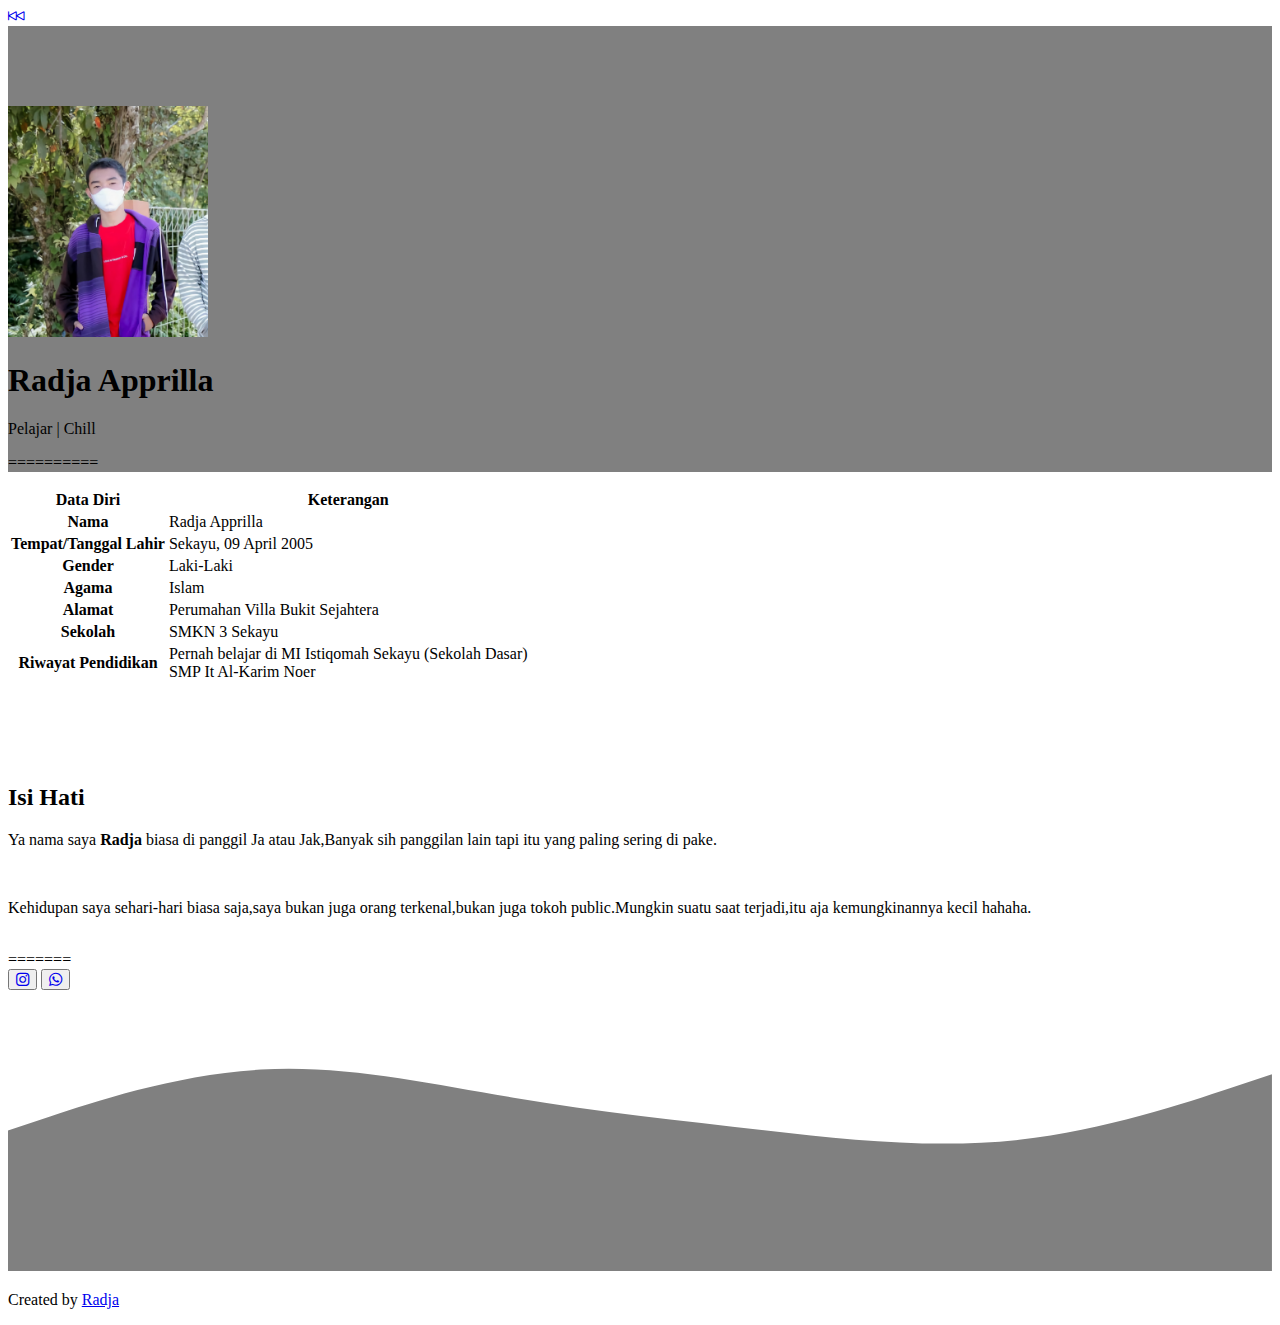
<file: bio.html>
<!DOCTYPE html>
<html lang="en">
<head>
  <meta charset="UTF-8">
  <meta name="viewport" content="width=device-width, initial-scale=1.0">
  <!-- Bootstrap CSS -->
    <link href="https://cdn.jsdelivr.net/npm/bootstrap@5.1.3/dist/css/bootstrap.min.css" rel="stylesheet" integrity="sha384-1BmE4kWBq78iYhFldvKuhfTAU6auU8tT94WrHftjDbrCEXSU1oBoqyl2QvZ6jIW3" crossorigin="anonymous">

    <!-- Css -->
    <link rel="stylesheet" href="style.css">
    <!-- Link icon -->
    <link rel="stylesheet" href="https://cdn.jsdelivr.net/npm/bootstrap-icons@1.8.3/font/bootstrap-icons.css">
    <!-- End css -->

    <title>Biodata </title>
  </head>
  <body>
</head>
<body>
  <!-- Navbar -->
    <nav class="navbar navbar-expand-lg navbar-dark bg-dark shadow fixed-top">
      <div class="container">
      <a class="navbar-brand" href="index.html"><i class="bi bi-skip-backward"></i></a>
      </button>
      </ul>
    </div>
    </div> 
    </nav>
    <!-- End Nav -->


<!-- Jumbotron -->
<section class="jumbotron text-center">
  <img src="img/k.jpg" alt="Radja" width="200" class="rounded-circle img-thumbnail">
  <h1 class="display-4 text-light">Radja Apprilla</h1>
  <p class="lead text-light">Pelajar | Chill</p>
  <p class="text-light">==========</p>
  <!-- <svg xmlns="http://www.w3.org/2000/svg" viewBox="0 0 1440 320"><path fill="#ffff" fill-opacity="1" d="M0,192L48,176C96,160,192,128,288,133.3C384,139,480,181,576,213.3C672,245,768,267,864,266.7C960,267,1056,245,1152,213.3C1248,181,1344,139,1392,117.3L1440,96L1440,320L1392,320C1344,320,1248,320,1152,320C1056,320,960,320,864,320C768,320,672,320,576,320C480,320,384,320,288,320C192,320,96,320,48,320L0,320Z"></path></svg> -->
</section>
<!-- End -->

<!-- Bio -->
<div class="container-fluid py-5">
  <div class="container"></div>
</div>
<table class="table">
  <thead>
    <tr>
      <th scope="col">Data Diri</th>
      <th scope="col">Keterangan</th>
    </tr>
  </thead>
  <tbody>
    <tr>
      <th scope="row">Nama</th>
      <td>Radja Apprilla</td>
    </tr>
    <tr>
      <th scope="row">Tempat/Tanggal Lahir</th>
      <td>Sekayu, 09 April 2005</td>
    </tr>
    <tr>
      <th scope="row">Gender</th>
      <td>Laki-Laki</td>
    </tr>
    <tr>
      <th scope="row">Agama</th>
      <td>Islam</td>
    </tr>
    <tr>
      <th scope="row">Alamat</th>
      <td>Perumahan Villa Bukit Sejahtera</td>
    </tr>
    <tr>
      <th scope="row">Sekolah</th>
      <td>SMKN 3 Sekayu</td>
    </tr>
    <tr>
      <th scope="row">Riwayat Pendidikan</th>
      <td>Pernah belajar di MI Istiqomah Sekayu (Sekolah Dasar)<br>SMP It Al-Karim Noer</td>
    </tr>
  </tbody>
</table>
<!-- End bio -->

<!-- About -->
     <section id="about">
      <div class="container">
      <div class="row text-center mb-3">
        <div class="col py-5">
          <h2>Isi Hati</h2>
        </div>
      </div>
      <div class="row justify-content-center fs-5 text-center">
        <div class="col-md-6">
          <p>Ya nama saya <strong>Radja</strong> biasa di panggil Ja atau Jak,Banyak sih panggilan lain tapi itu yang paling sering di pake.</p>
            <br>
          <p>Kehidupan saya sehari-hari biasa saja,saya bukan juga orang terkenal,bukan juga tokoh public.Mungkin suatu saat terjadi,itu aja kemungkinannya kecil hahaha.</p>
          <br>
          =======
          <br>
          <button><a href="https://www.instagram.com/jaa.myu"><i class="bi bi-instagram"></i></a></button>
          <button><a href="https://api.whatsapp.com/send?phone=6282372750553&text=Halo%20dari%20website"><i class="bi bi-whatsapp"></i></a></button>
        </div>
      </div>
    </div>
    <svg xmlns="http://www.w3.org/2000/svg" viewBox="0 0 1440 320">
      <path fill="#808080" fill-opacity="1" d="M0,160L48,144C96,128,192,96,288,90.7C384,85,480,107,576,122.7C672,139,768,149,864,160C960,171,1056,181,1152,170.7C1248,160,1344,128,1392,112L1440,96L1440,320L1392,320C1344,320,1248,320,1152,320C1056,320,960,320,864,320C768,320,672,320,576,320C480,320,384,320,288,320C192,320,96,320,48,320L0,320Z"></path></svg>  
    </section>
    <!-- End -->

     <!-- Footer -->
    <footer class="text-light text-center bg-dark p-2">
      <p>Created by <a href="https://www.instagram.com/jaa.myu">Radja</a></p>
    </footer>
    <!-- End -->


</body>
</html>
</file>
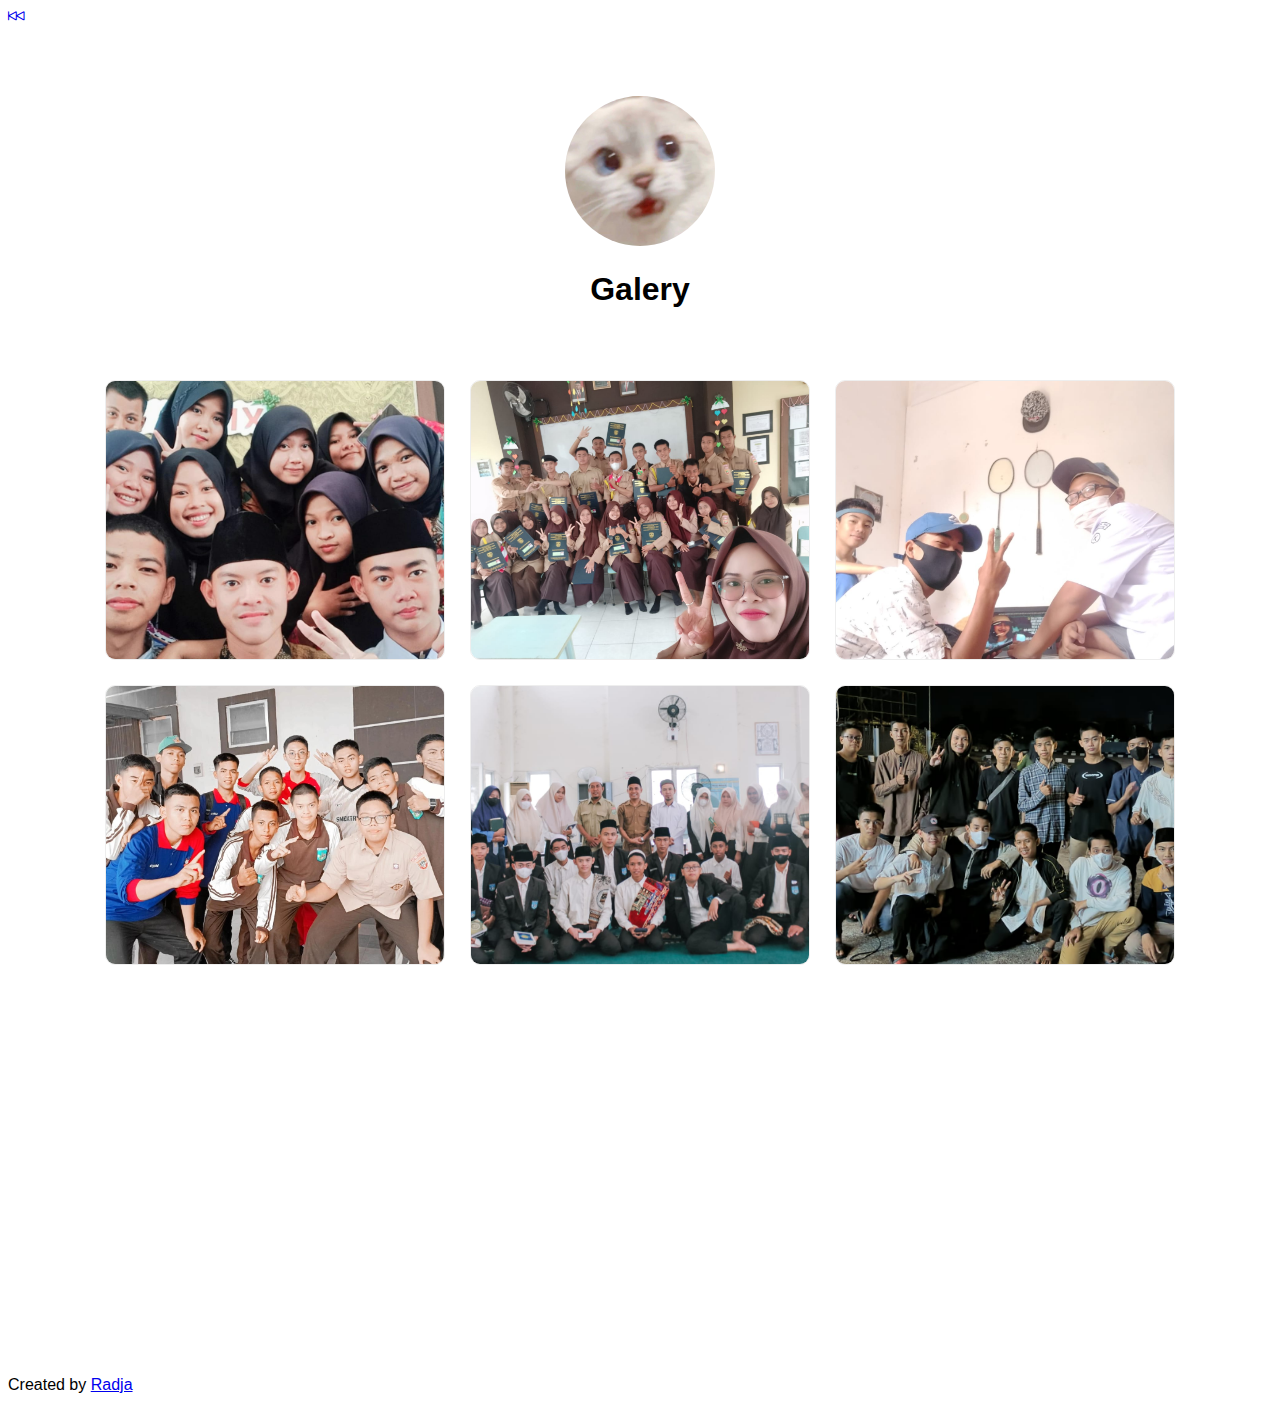
<file: galery.html>
<!DOCTYPE html>
<html lang="en">
<head>
	<meta charset="UTF-8">
	<meta name="viewport" content="width=device-width, initial-scale=1.0">
	<link href="https://cdn.jsdelivr.net/npm/bootstrap@5.1.3/dist/css/bootstrap.min.css" rel="stylesheet" integrity="sha384-1BmE4kWBq78iYhFldvKuhfTAU6auU8tT94WrHftjDbrCEXSU1oBoqyl2QvZ6jIW3" crossorigin="anonymous">

	<link rel="stylesheet" href="https://cdn.jsdelivr.net/npm/bootstrap-icons@1.8.3/font/bootstrap-icons.css">

	    <!-- AOS -->
      <link rel="stylesheet" href="https://unpkg.com/aos@next/dist/aos.css" />
	
	<title>Galery</title>
	<style>

		body{
			font-family: 'Arial',sans-serif;
		}
		img{
			max-width: 100%;
			height: auto;
		}
		.containeer{
			max-width: 1100px;
			width: 100%;
			padding: 40px 15px;
			margin: 0 auto;
			box-sizing: border-box;
			text-align: center;
		}
		.header{
			margin: 30px 0;
			overflow: hidden;
		}
		.header img{
			width: 150px;
			height: 150px;
			border-radius: 100%;
			object-fit: cover;
		}
		.galery{
			margin: 50px 0;
			display: grid;
			grid-template-columns: 1fr 1fr 1fr;
			grid-gap: 25px;
		}
		.galery img{
			width: 100%;
			height: 280px;
			object-fit: cover;
			border: 1px solid #eee;
			border-shadow: 1px 2px 3px #ddd;
			border-radius: 10px;
			box-sizing: border-box;
		}
		.footer{
			margin: 40px 0;
			overflow: hidden;
		}
		.footer h2{
			padding: 15px 0;
			border-bottom: 2px solid #222;
			display: inline-block;
		}

		@media screen and (max-width: 768px) {
			.galery{
				grid-template-columns: 1fr 1fr;
			}
			.galery img{
				height: 170px;
			}
		}
	</style>
</head>
<body>
	<!-- Navbar -->
    <nav class="navbar navbar-expand-lg navbar-dark bg-dark shadow fixed-top">
      <div class="container">
      <a class="navbar-brand" href="index.html"><i class="bi bi-skip-backward"></i></a>
      </button>
      </ul>
    </div>
    </div> 
    </nav>
    <!-- End Nav -->
	<div class="containeer">
		<div class="header">
			<img src="img/project/4.png" alt="Profil">
			<h1>Galery</h1>
		</div>
		<div class="galery">
			<img src="img/project/h.jpeg" data-aos="fade-up" data-aos-duration="1000">
			<img src="img/project/g.jpeg" data-aos="fade-up" data-aos-duration="2000">
			<img src="img/project/f.jpeg" data-aos="fade-up" data-aos-duration="3000">
			<img src="img/project/e.jpeg" data-aos="fade-up" data-aos-duration="1000">
			<img src="img/project/d.jpeg" data-aos="fade-up" data-aos-duration="2000">
			<img src="img/project/c.jpeg" data-aos="fade-up" data-aos-duration="3000">
			<img src="img/project/b.jpeg" data-aos="fade-up" data-aos-duration="1000">
			<img src="img/project/a.jpeg" data-aos="fade-up" data-aos-duration="2000">
			<img src="img/project/i.jpeg" data-aos="fade-up" data-aos-duration="3000">
		</div>
	</div>
	<!-- Footer -->
    <footer class="text-light text-center bg-dark p-2">
      <p>Created by <a href="https://www.instagram.com/jaa.myu">Radja</a></p>
    </footer>
    <!-- End -->
   <!-- AOS -->
      <script src="https://unpkg.com/aos@next/dist/aos.js"></script>
        <script>
          AOS.init();
        </script>
    <!-- END -->
</body>
</html>
</file>
<file: style.css>
.jumbotron{
	padding-top: 5rem;
	background-color: #808080;
}

#projects{
	background-color: #808080;
}

.main-header{
	font-size: 2.5rem;
	font-weight: bold;
	color: var(--clr-dark);
}

.txt{
	font-size: 2.5rem;
	font-weight: bold;
}

@media(min-width: 576px){
	.main-header{
		font-size: 4rem;
	}
}

.my-photo{
	object-fit: cover;
	width: 100%;
	border-radius: 1rem;
	-webkit-border-radius: 1rem;
	-moz-border-radius: 1rem;
	-ms-border-radius: 1rem;
	-o-border-radius: 1rem;
}

section{
	padding-top: 5rem;
}
</file>
